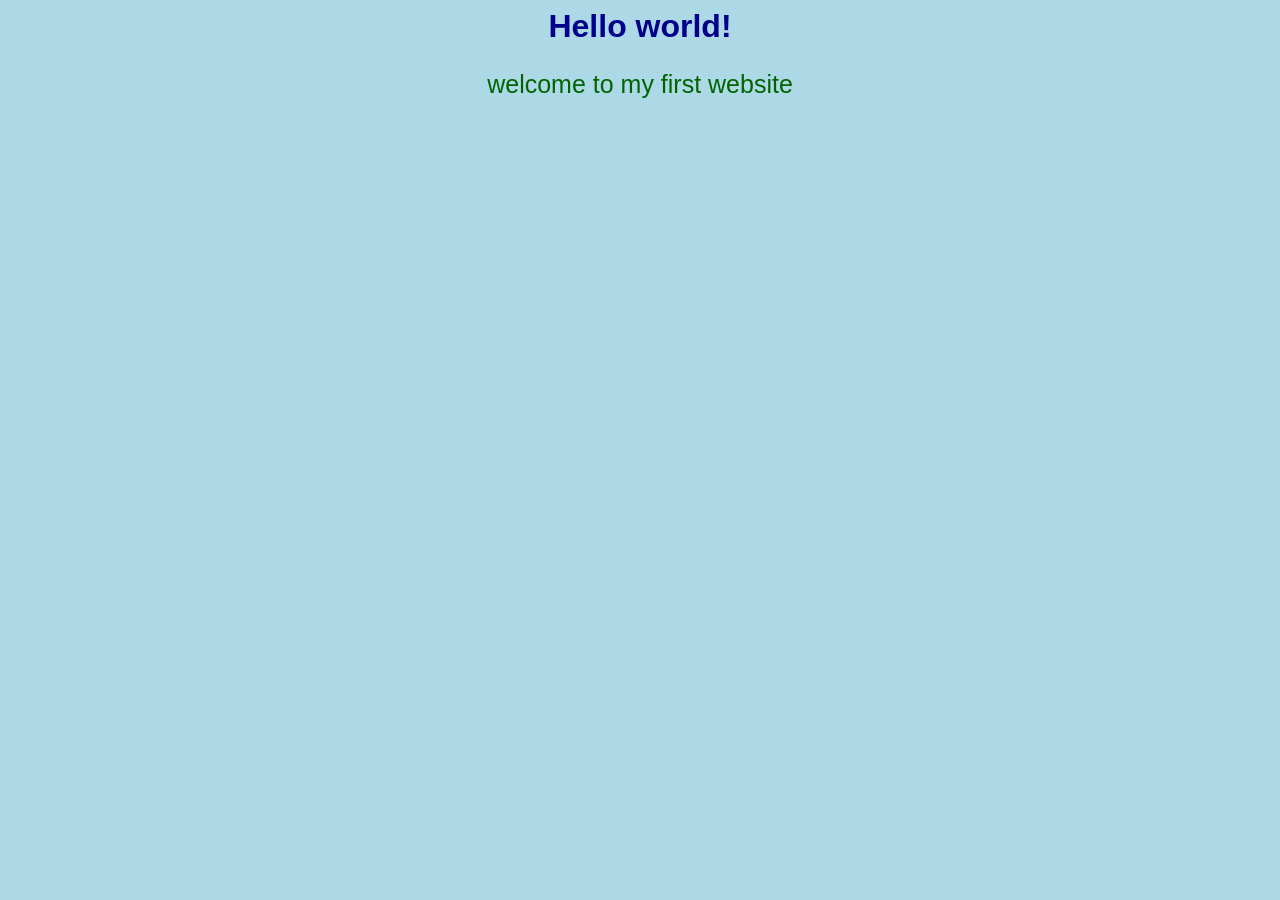
<file: Index.html>
<DOCTYPE html>
    <html>
        <head>
            <title> My first website</title>
            <link rel="stylesheet" type="text/css" href="Style.css">
        </head>
        <body>
            <h1>Hello world!</h1>
            <p> welcome to my first website</p>
        </body>
    </html>
</file>
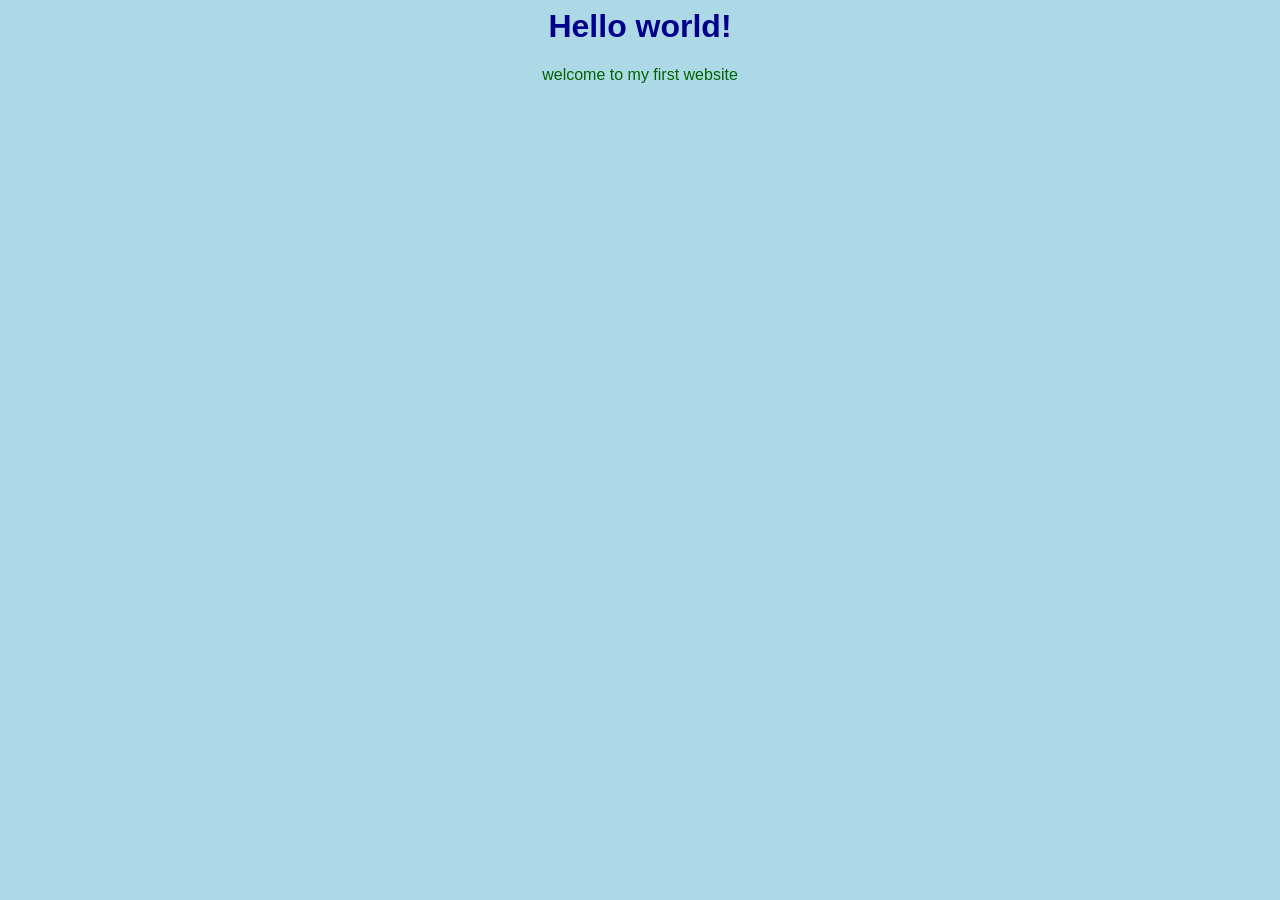
<file: website.html>
<DOCTYPE html>
    <html>
        <head>
            <title> My first website</title>
            <style>
                body {
                    background-color: lightblue;
                    font-family: Arial, sans-serif;
                    text-align: center;
                }   
                h1 {
                    color: darkblue;
                }
                p {
                    color: darkgreen;
                }
            </style>
        </head>
        <body>
            <h1>Hello world!</h1>
            <p> welcome to my first website</p>
        </body>
    </html>
</file>
<file: Style.css>
body {
    background-color: lightblue;
    font-family: Arial, sans-serif;
    text-align: center;
}   
h1 {
    color: darkblue;
}
p {
    color: darkgreen;
    font-size: 25px;
}
</file>
